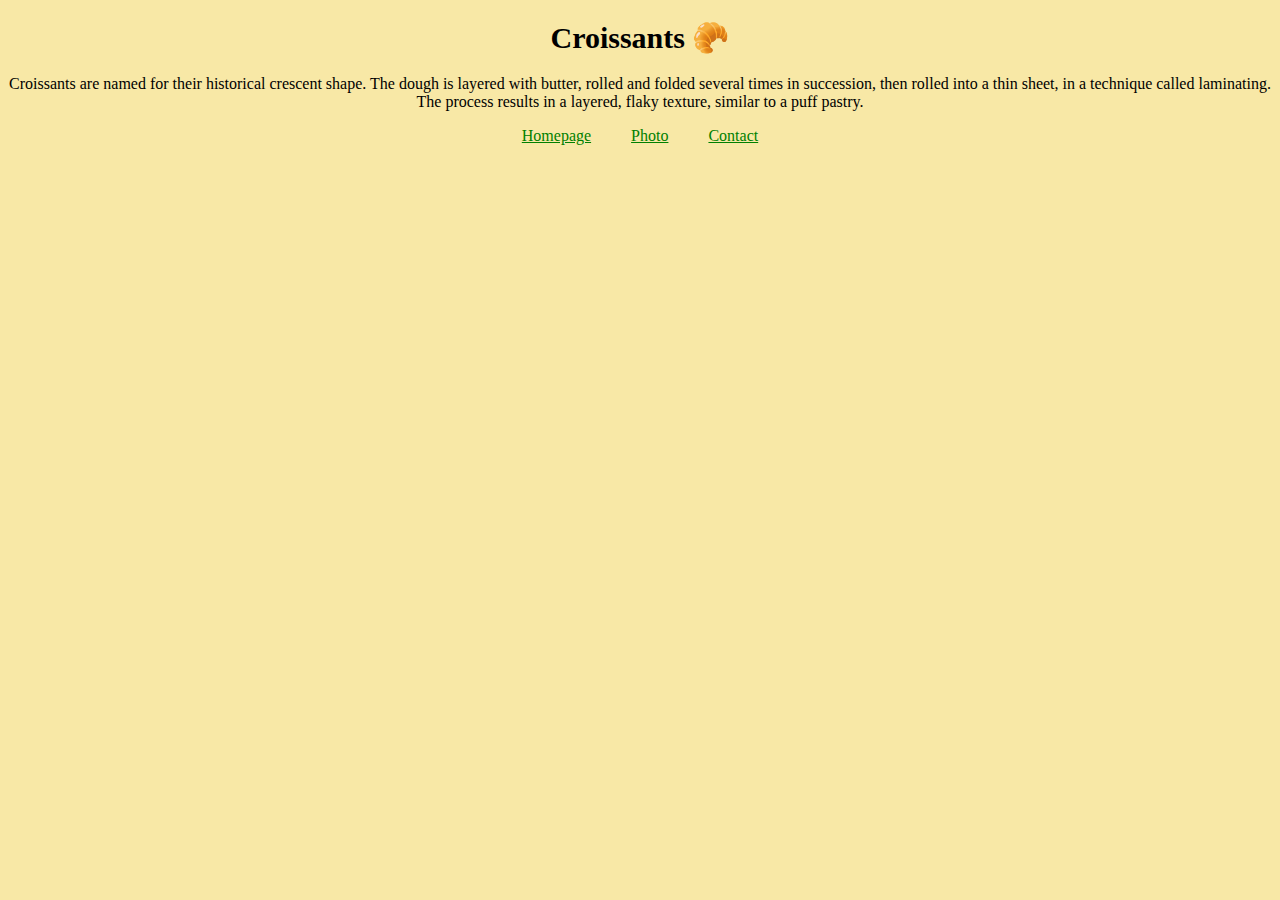
<file: index.html>
<!DOCTYPE html>
<html lang="en">
  <head>
    <meta charset="UTF-8" />
    <meta
      name="description"
      content="Croissant HQ allows you to find the best croissants in the world and have them delivered straight to your door!"
    />
    <link rel="stylesheet" href="style.css" />
    <title>The best place to find Croissants - Croissant HQ</title>
  </head>
  <body class="main-page">
    <h1>Croissants 🥐</h1>
    <p>
      Croissants are named for their historical crescent shape. The dough is
      layered with butter, rolled and folded several times in succession, then
      rolled into a thin sheet, in a technique called laminating. The process
      results in a layered, flaky texture, similar to a puff pastry.
    </p>
    <div class="links">
      <a href=""> Homepage </a>
      <br />
      <a href="/photo.html"> Photo </a>
      <br />
      <a href="/contact.html"> Contact </a>
    </div>
  </body>
</html>
</file>
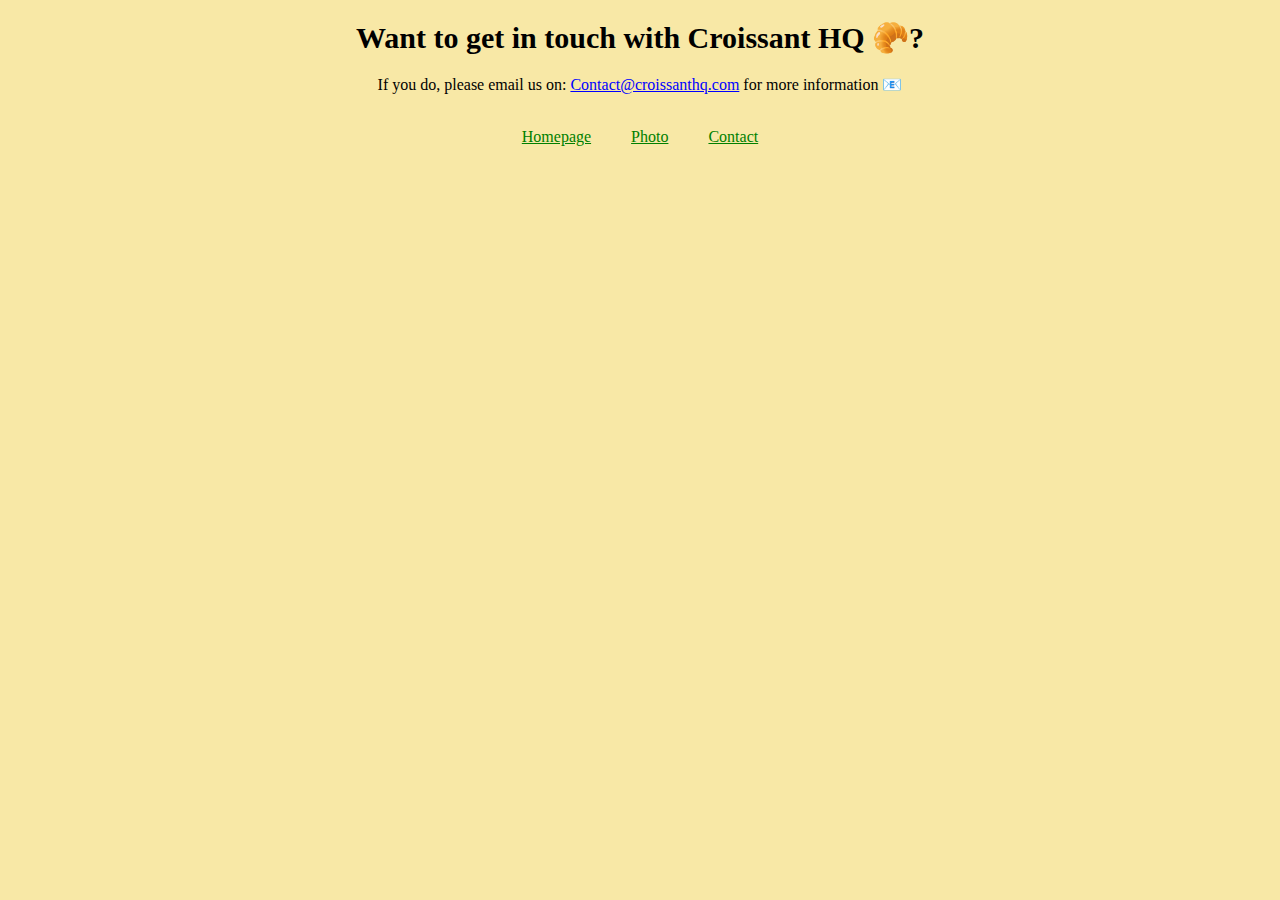
<file: contact.html>
<!DOCTYPE html>
<html lang="en">
  <head>
    <meta charset="UTF-8" />
    <meta
      name="description"
      content="Croissant HQ allows you to find the best croissants in the world and have them delivered straight to your door!"
    />
    <link rel="stylesheet" href="style.css" />
    <title>Croissant HQ - Contact Croissant HQ</title>
  </head>
  <body>
    <h1>Want to get in touch with Croissant HQ 🥐?</h1>
    <p>
      If you do, please email us on:
      <a class="email-link" href="mailto:contact@croissanthq.com">
        Contact@croissanthq.com</a
      >
      for more information 📧
    </p>
    <br />
    <div class="links">
      <a href="/index.html"> Homepage </a>
      <br />
      <a href="/photo.html"> Photo </a>
      <br />
      <a href=""> Contact </a>
    </div>
  </body>
</html>
</file>
<file: style.css>
.links {
  display: flex;
  justify-content: center;
  gap: 20px;
}
body {
  background: #f8e8a6;
}
h1 {
  font-size: 30px;
  text-align: center;
}
a {
  color: green;
}
.croissant-pic {
  display: block;
  margin-left: auto;
  margin-right: auto;
  width: 700px;
  height: 600px;
}
p {
  text-align: center;
}
.email-link {
  color: blue;
}
</file>
